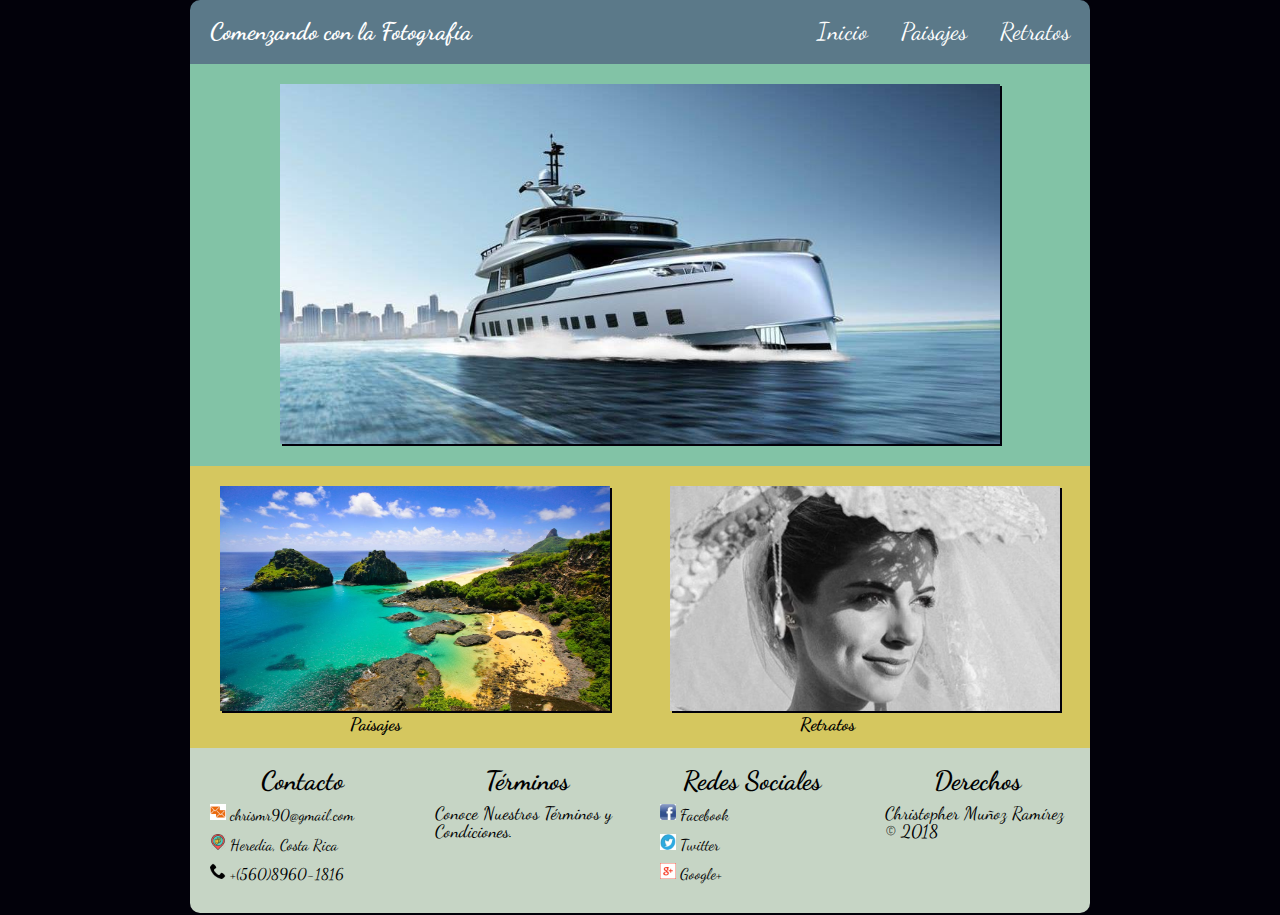
<file: CSS Y DISEÑO WEB RESPONSIVE_CHRISTOPHER_MUÑOZ/index.html>
<!DOCTYPE html>
<html lang="en">
<head>
	<meta charset="UTF-8">
	<meta name="description" content="Evaluacion Final CCS & Diseño Responsive">
	<meta name="viewport" content="width=device-width, user-scalable=no, initial-scale=1.0, maximum-scale=1.0, minimum-scale=1.0">
	<title>Comenzando con la Fotografía</title>
	<link href="https://fonts.googleapis.com/css?family=Dancing+Script:400,700" rel="stylesheet">
	<link rel="stylesheet" href="css/estilos.css">
	<link rel="stylesheet" href="css/responsive.css">
</head>
<body>
	<!-- CONTENEDOR ABSOLUTO -->
	<div id="contenido">

		<!-- HEADER -->
		<header id="cabecera">
		
			<!-- LOGO -->
			<div id="logo">
				<a href="index.html">
					<p>Comenzando con la Fotografía</p>
				</a>
			</div>

			<!-- MENU -->
			<nav>
				<ul>
					<li><a href="index.html">Inicio</a></li>
					<li><a href="paisajes.html">Paisajes</a></li>
					<li><a href="retratos.html">Retratos</a></li>
				</ul>
			<nav>
		</header>

		<!-- MAIN -->
		<section id="main">

			<!-- IMAGEN CENTRAL -->
			<section class="img-central">
				<figure>
					<figcaption>Imagen Central</figcaption>
					<img src="imgs/barco.jpg" alt="Imagen Central">
				</figure>
			</section>

			<!-- IMAGENES SECUNDARIAS (enlaces) -->
			<section class="imgs-secundarias">

				<!-- A GALERIA PAISAJES -->
				<figure>
					<a href="paisajes.html">
						<img src="imgs/playa.jpg" alt="Paisajes">
						<figcaption>Paisajes</figcaption>
					</a>
					
				</figure>

				<!-- A GALERIA RETRATOS -->
				<figure>
					<a href="retratos.html">
						<img src="imgs/retrato.jpg" alt="Retratos">
						<figcaption>Retratos</figcaption>
					</a>

				</figure>
			</section>
		</section>

		<!-- FOOTER -->
		<footer id="pie">

			<!-- CONTACTO -->
			<section id="contacto">

				<h3>Contacto</h3>

				<div class="correo">
					
					<a>
						<img src="imgs/icons/389-mail2.png" class="icon" alt="Correo">
					chrismr90@gmail.com
					</a>
				</div>

				<div class="direccion">
					
					<a>
						<img src="imgs/icons/073-location2.png" class="icon" alt="Direccion" target="_blank">
					Heredia, Costa Rica
					</a>
				</div>

				<div class="telefono">
					
					<a href="#">
						<img src="imgs/icons/067-phone.png" class="icon" alt="Telefono">
					+(560)8960-1816
					</a>
				</div>
			</section>

			<!-- TERMINOS -->
			<section id="terminos">
				<h3>Términos</h3>
				<p>Conoce Nuestros Términos y Condiciones.</p>
			</section>

			<!-- REDES SOCIALES -->
			<section id="redes-sociales">

				<h3>Redes Sociales</h3>
				
				<!-- FACEBOOK -->
				<div id="facebook">
					<a href="https://www.facebook.com/prifer90" target="_blank">
						<img src="imgs/icons/401-facebook.png" class="icon" alt="Facebook" >
					Facebook
					</a>
				</div>

				<!-- TWITTER -->
				<div id="twitter">
					<a href="https://twitter.com/Prifer90" target="_blank">
						<img src="imgs/icons/407-twitter.png" class="icon" alt="Twitter" >
					Twitter
					</a>
				</div>

				<!-- GOOGLE+ -->
				<div id="googleplus">
					<a href="https://plus.google.com/u/0/109019616257313562120" target="_blank">
						<img src="imgs/icons/396-google-plus.png" class="icon" alt="Google+" >
					Google+
					</a>
				</div>
			</section>

			<!-- DERECHOS -->
			<section id="derechos">
				<h3>Derechos</h3>
				<p>Christopher Muñoz Ramírez &copy; 2018</p>
			</section>
		</footer>
	</div>
</body>
</html>
</file>
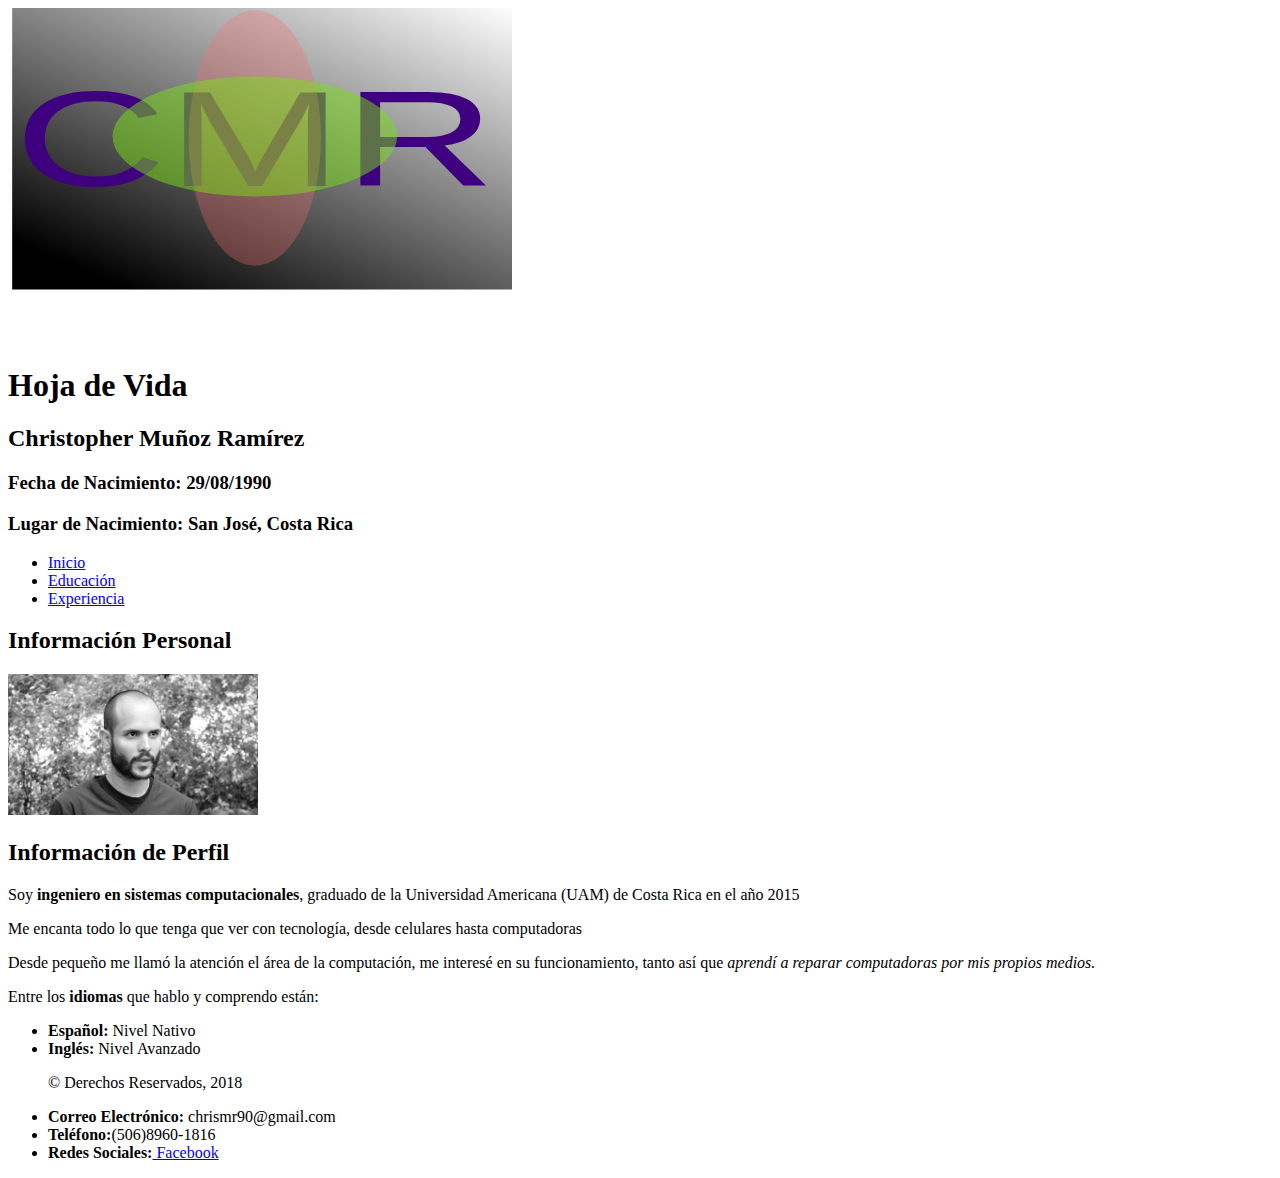
<file: Fundamentos de HTML_Christopher_Munoz/Inicio/index.html>
<!DOCTYPE html>
<html>
    <meta charset="utf-8">
	<meta name="viewport" content="width=device-width, user-scalable=no">
<head>
	<title>Hoja de Vida</title>
</head>
<body>

<svg width="1000px" viewbox="-5 0 1200 400" >

	<image width="600px" xlink:href="img/prueba.svg"></image>
	<h1>Hoja de Vida</h1>
	<h2>Christopher Muñoz Ramírez</h2>
	<h3>Fecha de Nacimiento: 29/08/1990</h3>
	<h3>Lugar de Nacimiento: San José, Costa Rica</h3>

	<ul>
		
<li><a href="index.html">Inicio</a></li>
<li><a href="html/educacion.html">Educación</a></li>
<li><a href="html/experiencia.html">Experiencia</a></li>
	</ul>

<h2>Información Personal</h2>

<img src="img/yo.png" alt="Christopher Muñoz Ramírez" title="Christopher Muñoz Ramírez" width="250px">

<h2>Información de Perfil</h2>

<p>Soy <strong>ingeniero en sistemas computacionales</strong>, graduado de la Universidad Americana (UAM) de Costa Rica en el año 2015</p>
<p>Me encanta todo lo que tenga que ver con tecnología, desde celulares hasta computadoras</p>
<p>Desde pequeño me llamó la atención el área de la computación, me interesé en su funcionamiento, tanto así que <em>aprendí a reparar computadoras por mis propios medios.</em> </p>

<p>Entre los <strong>idiomas</strong> que hablo y comprendo están:</p>

<ul>
	
	<li><strong>Español: </strong>Nivel Nativo</li>
	<li><strong>Inglés: </strong>Nivel Avanzado</li>


	<p>&copy; Derechos Reservados, 2018</p>
</ul>

<ul>
	<li><strong>Correo Electrónico:</strong> chrismr90@gmail.com</li>
    <li><strong>Teléfono:</strong>(506)8960-1816</li>
    <li><strong>Redes Sociales:</strong><a href="https://www.facebook.com/prifer90"> Facebook</a></li>


</ul>
</svg>
</body>
</html>
</file>
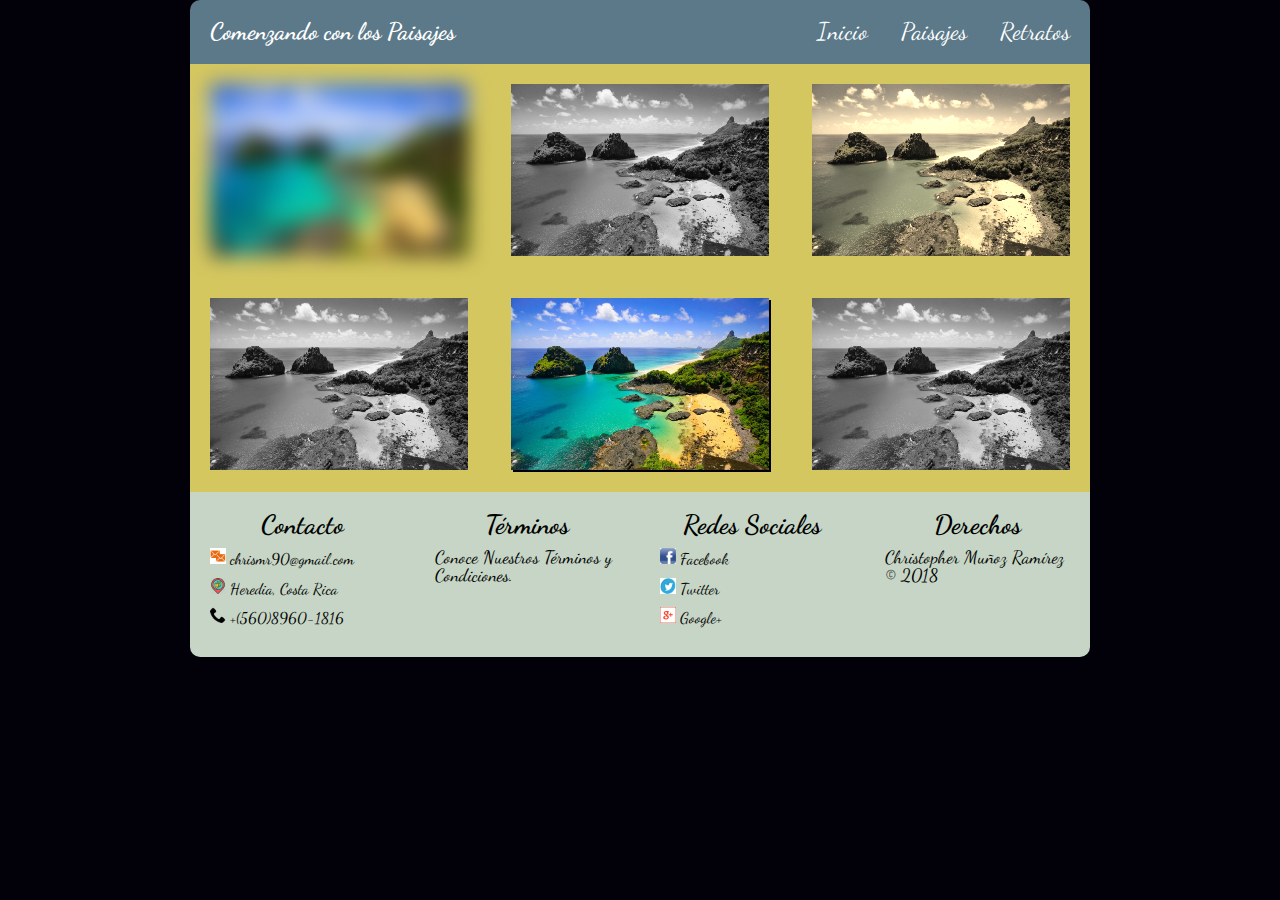
<file: CSS Y DISEÑO WEB RESPONSIVE_CHRISTOPHER_MUÑOZ/paisajes.html>
<!DOCTYPE html>
<html>
<head>
	<meta charset="UTF-8">
	<meta name="description" content="Evaluacion Final CCS & Diseño Responsive">
	<meta name="viewport" content="width=device-width, user-scalable=no, initial-scale=1.0, maximum-scale=1.0, minimum-scale=1.0">
	<title>Comenzando con los Paisajes</title>
	<link href="https://fonts.googleapis.com/css?family=Dancing+Script:400,700" rel="stylesheet">
	<link rel="stylesheet" href="css/estilos.css">
	<link rel="stylesheet" href="css/responsive.css">
</head>
<body>
	<!-- CONTENEDOR ABSOLUTO -->
	<div id="contenido">

		<!-- HEADER -->
		<header id="cabecera">

			<!-- LOGO -->
			<div id="logo">
				<a href="index.html">
					<p>Comenzando con los Paisajes</p>
				</a>
			</div>

			<!-- MENU -->
			<nav class="nav">
				<ul>
					<li><a href="index.html">Inicio</a></li>
					<li><a href="paisajes.html">Paisajes</a></li>
					<li><a href="retratos.html">Retratos</a></li>
				</ul>
			</nav>
		</header>

		<!-- MAIN -->
		<section id="main">
			<div class="imgs-container">
				<figure>
					<figcaption>Imagen 1</figcaption>
					<img src="imgs/playa.jpg" alt="Paisaje 1">
				</figure>

				<figure>
					<figcaption>Imagen 2</figcaption>
					<img src="imgs/playa.jpg" alt="Paisaje 2">
				</figure>

				<figure>
					<figcaption>Imagen 3</figcaption>
					<img src="imgs/playa.jpg" alt="Paisaje 3">
				</figure>

				<figure>
					<figcaption>Imagen 4</figcaption>
					<img src="imgs/playa.jpg" alt="Paisaje 4">
				</figure>

				<figure>
					<figcaption>Imagen 5</figcaption>
					<img src="imgs/playa.jpg" alt="Paisaje 5">
				</figure>

				<figure>
					<figcaption>Imagen 6</figcaption>
					<img src="imgs/playa.jpg" alt="Paisaje 6">
				</figure>
			</div>
		</section>

		<!-- FOOTER -->
		<footer id="pie">

			<!-- CONTACTO -->
			<section id="contacto">

				<h3>Contacto</h3>

				<div class="correo">
					
					<a>
						<img src="imgs/icons/389-mail2.png" class="icon" alt="Correo">
					chrismr90@gmail.com
					</a>
				</div>

				<div class="direccion">
					
					<a>
						<img src="imgs/icons/073-location2.png" class="icon" alt="Direccion" target="_blank">
					Heredia, Costa Rica
					</a>
				</div>

				<div class="telefono">
					
					<a href="#">
						<img src="imgs/icons/067-phone.png" class="icon" alt="Telefono">
					+(560)8960-1816
					</a>
				</div>
			</section>

			<!-- TERMINOS -->
			<section id="terminos">
				<h3>Términos</h3>
				<p>Conoce Nuestros Términos y Condiciones.</p>
			</section>

			<!-- REDES SOCIALES -->
			<section id="redes-sociales">

				<h3>Redes Sociales</h3>
				
				<!-- FACEBOOK -->
				<div id="facebook">
					<a href="https://www.facebook.com/prifer90" target="_blank">
						<img src="imgs/icons/401-facebook.png" class="icon" alt="Facebook" >
					Facebook
					</a>
				</div>

				<!-- TWITTER -->
				<div id="twitter">
					<a href="https://twitter.com/Prifer90" target="_blank">
						<img src="imgs/icons/407-twitter.png" class="icon" alt="Twitter" >
					Twitter
					</a>
				</div>

				<!-- GOOGLE+ -->
				<div id="googleplus">
					<a href="https://plus.google.com/u/0/109019616257313562120" target="_blank">
						<img src="imgs/icons/396-google-plus.png" class="icon" alt="Google+" >
					Google+
					</a>
				</div>
			</section>

			<!-- DERECHOS -->
			<section id="derechos">
				<h3>Derechos</h3>
				<p>Christopher Muñoz Ramírez &copy; 2018</p>
			</section>
		</footer>
	</div>
</body>
</html>
</file>
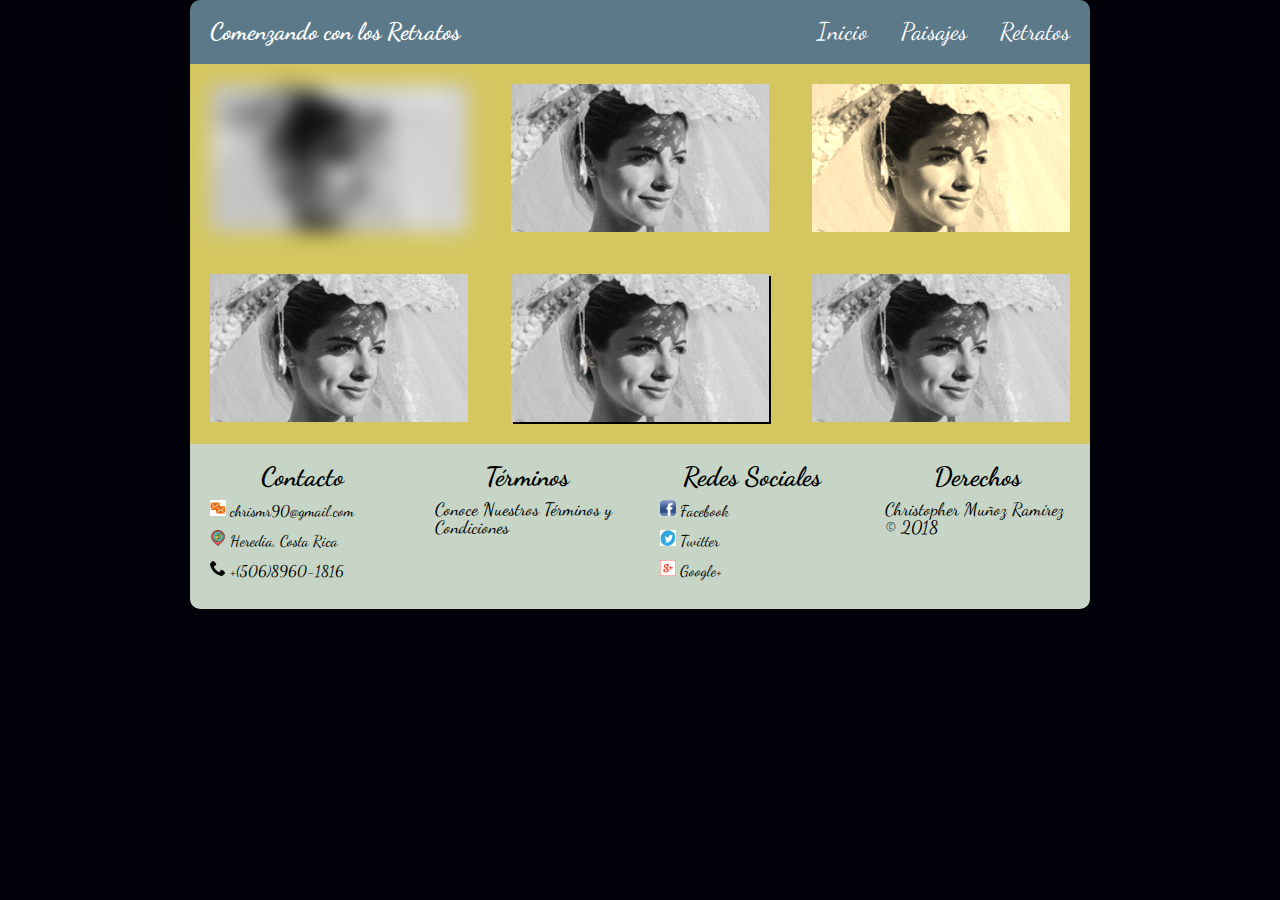
<file: CSS Y DISEÑO WEB RESPONSIVE_CHRISTOPHER_MUÑOZ/retratos.html>
<!DOCTYPE html>
<html>
<head>
	<meta charset="UTF-8">
	<meta name="description" content="Evaluacion Final CCS & Diseño Responsive">
	<meta name="viewport" content="width=device-width, user-scalable=no, initial-scale=1.0, maximum-scale=1.0, minimum-scale=1.0">
	<title>Comenzando con los Retratos</title>
	<link href="https://fonts.googleapis.com/css?family=Dancing+Script:400,700" rel="stylesheet">
	<link rel="stylesheet" href="css/estilos.css">
	<link rel="stylesheet" href="css/responsive.css">
</head>
<body>
	<!-- CONTENEDOR ABSOLUTO -->
	<div id="contenido">

		<!-- HEADER -->
		<header id="cabecera">

			<!-- LOGO -->
			<div id="logo">
				<a href="index.html">
					<p>Comenzando con los Retratos</p>
				</a>
			</div>

			<!-- MENU -->
			<nav class="nav">
				<ul>
					<li><a href="index.html">Inicio</a></li>
					<li><a href="paisajes.html">Paisajes</a></li>
					<li><a href="retratos.html">Retratos</a></li>
				</ul>
			</nav>
		</header>

		<!-- MAIN -->
		<section id="main">
			<div class="imgs-container">
				<figure>
					<figcaption>Imagen 1</figcaption>
					<img src="imgs/retrato.jpg" alt="Retrato 1" class="imagen1">
				</figure>

				<figure>
					<figcaption>Imagen 2</figcaption>
					<img src="imgs/retrato.jpg" alt="Retrato 2" class="imagen2">
				</figure>

				<figure>
					<figcaption>Imagen 3</figcaption>
					<img src="imgs/retrato.jpg" alt="Retrato 3" class="imagen3">
				</figure>

				<figure>
					<figcaption>Imagen 4</figcaption>
					<img src="imgs/retrato.jpg" alt="Retrato 4" class="imagen4">
				</figure>

				<figure>
					<figcaption>Imagen 5</figcaption>
					<img src="imgs/retrato.jpg" alt="Retrato 5" class="imagen5">
				</figure>

				<figure>
					<figcaption>Imagen 6</figcaption>
					<img src="imgs/retrato.jpg" alt="Retrato 6" class="imagen6">
				</figure>
			</div>
		</section>

		<!-- FOOTER -->
		<footer id="pie">

			<!-- CONTACTO -->
			<section id="contacto">

				<h3>Contacto</h3>

				<div class="correo">
					
					<a>
						<img src="imgs/icons/389-mail2.png" class="icon" alt="Correo">
					chrismr90@gmail.com
					</a>
				</div>

				<div class="direccion">
					
					<a>
						<img src="imgs/icons/073-location2.png" class="icon" alt="Direccion" target="_blank">
					Heredia, Costa Rica
					</a>
				</div>

				<div class="telefono">
					
					<a>
						<img src="imgs/icons/067-phone.png" class="icon" alt="Telefono">
					+(506)8960-1816
					</a>
				</div>
			</section>

			<!-- TERMINOS -->
			<section id="terminos">
				<h3>Términos</h3>
				<p>Conoce Nuestros Términos y Condiciones</p>
			</section>

			<!-- REDES SOCIALES -->
			<section id="redes-sociales">

				<h3>Redes Sociales</h3>
				
				<!-- FACEBOOK -->
				<div id="facebook">
					<a href="https://www.facebook.com/prifer90" target="_blank">
						<img src="imgs/icons/401-facebook.png" class="icon" alt="Facebook" >
					Facebook
					</a>
				</div>

				<!-- TWITTER -->
				<div id="twitter">
					<a href="https://twitter.com/Prifer90" target="_blank">
						<img src="imgs/icons/407-twitter.png" class="icon" alt="Twitter" >
					Twitter
					</a>
				</div>

				<!-- GOOGLE+ -->
				<div id="googleplus">
					<a href="https://plus.google.com/u/0/109019616257313562120" target="_blank">
						<img src="imgs/icons/396-google-plus.png" class="icon" alt="Google+" >
					Google+
					</a>
				</div>
			</section>

			<!-- DERECHOS -->
			<section id="derechos">
				<h3>Derechos</h3>
				<p>Christopher Muñoz Ramírez &copy; 2018</p>
			</section>
		</footer>
	</div>
</body>
</html>
</file>
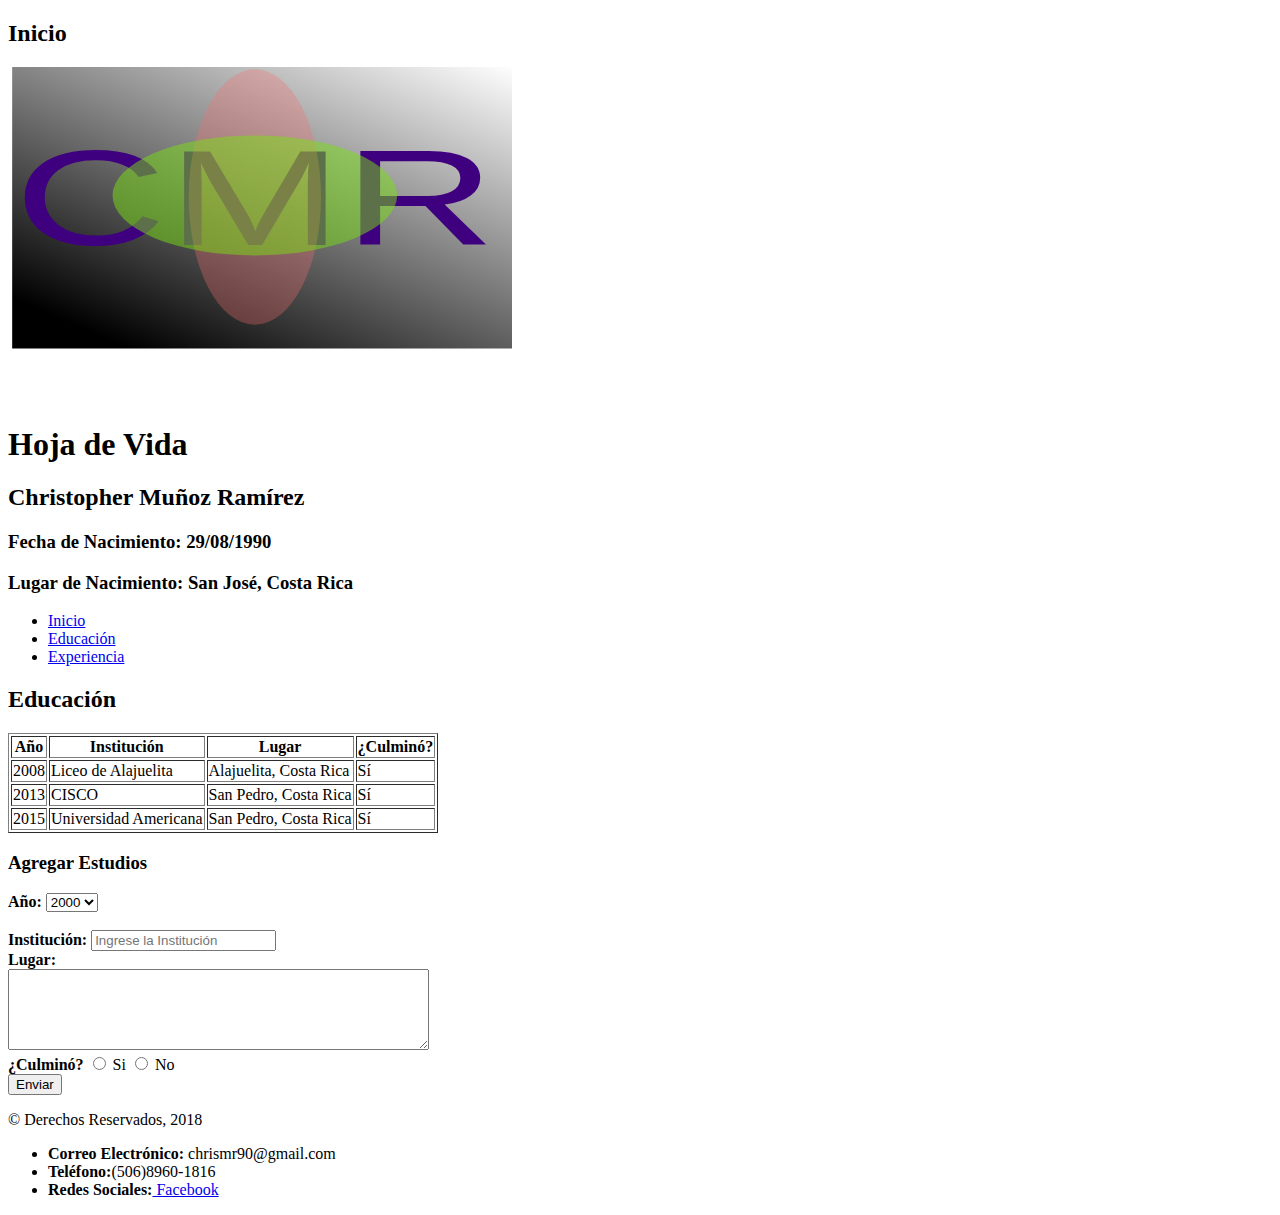
<file: Fundamentos de HTML_Christopher_Munoz/Inicio/html/educacion.html>
<!DOCTYPE html>
<html>
    <meta charset="utf-8">
	<meta name="viewport" content="width=device-width, user-scalable=no">
<head>
	<title>Educación</title>
</head>
<body>
     <h2 id="inicio">Inicio</h2>
	<svg width="1000px" viewbox="-5 0 1200 400" >

	<image width="600px" xlink:href="img/prueba.svg"></image>
	<h1>Hoja de Vida</h1>
	<h2>Christopher Muñoz Ramírez</h2>
	<h3>Fecha de Nacimiento: 29/08/1990</h3>
	<h3>Lugar de Nacimiento: San José, Costa Rica</h3>

	<ul>
		
<li><a href="../index.html">Inicio</a></li>
<li><a href="educacion.html">Educación</a></li>
<li><a href="experiencia.html">Experiencia</a></li>
	</ul>

	<h2>Educación</h2>

	<table border="1">
  	<thead>
  		<tr>
  		<th>Año</th>
  		<th>Institución</th>
  		<th>Lugar</th>
  		<th>¿Culminó?</th>
  	</tr>
    </thead>
  	<tbody>
  		<tr>
    	<td>2008</td>
    	<td>Liceo de Alajuelita</td>
    	<td>Alajuelita, Costa Rica</td>
    	<td>Sí</td>
    </tr>

    <tr>
    	<td>2013</td>
    	<td valign="middle">CISCO</td>
    	<td>San Pedro, Costa Rica</td>
    	<td>Sí</td>
    </tr>

    <tr>
    	<td>2015</td>
    	<td>Universidad Americana</td>
    	<td>San Pedro, Costa Rica</td>
    	<td>Sí</td>
    </tr>
  	</tbody>
</table>

<h3>Agregar Estudios</h3>

<label for="Año"><strong>Año:</strong></label>
   		<select name="Año">
   			<option value="1">2000</option>
   			<option value="2">2001</option>
   			<option value="1">2002</option>
   			<option value="3">2003</option>
   			<option value="4">2004</option>
   			<option value="5">2005</option>
   			<option value="6">2006</option>
   			<option value="7">2007</option>
   			<option value="8">2008</option>
   			<option value="9">2009</option>
   			<option value="10">2010</option>
   			<option value="11">2011</option>
   			<option value="12">2012</option>
   			<option value="13">2013</option>
   			<option value="14">2014</option>
   			<option value="15">2015</option>
   			<option value="16">2016</option>
   			<option value="17">2017</option>
   			<option value="18">2018</option>
        </select>

        <br>
        <br>

        <label for="Inst"><strong>Institución:</strong></label>
   		<input id="Inst" type="text" placeholder="Ingrese la Institución" required>
        <br>
        <label><strong>Lugar: </strong></label>
        <br>
   		<textarea name="lugar" rows="5" cols="50"></textarea>

   		<br>

   		<label><strong>¿Culminó?</strong></label>
   		
   			<input type="radio" name="culmina" value="si"> Si
   			<input type="radio" name="culmina" value="no"> No
<br>
   			<input type="submit" value="Enviar">
   		
   		<p>&copy; Derechos Reservados, 2018</p>
</ul>

<ul>
	<li><strong>Correo Electrónico:</strong> chrismr90@gmail.com</li>
    <li><strong>Teléfono:</strong>(506)8960-1816</li>
    <li><strong>Redes Sociales:</strong><a href="https://www.facebook.com/prifer90"> Facebook</a></li>


</ul>
</svg>

</body>
</html>
</file>
<file: CSS Y DISEÑO WEB RESPONSIVE_CHRISTOPHER_MUÑOZ/css/estilos.css>
/* GENERAL */

* {
    font-family: 'Dancing Script', cursive;
    font-size: 12px;
    margin: 0;
    padding: 0;
}

body {
    background-color: #02010A;
    line-height: 1;
}

figcaption {
    display: none;
}

p {
    font-size: 1.5rem;
}

a {
    background: transparent;
    color: #000;
    font-size: 1.3rem;
    text-decoration: none;
    vertical-align: baseline;
}

a:hover, figcaption:hover {
    text-decoration: underline;
}

nav, ul {
    list-style: none;
}

blockquote, q {
    quotes: none;
}

blockquote:before, blockquote:after, q:before, q:after {
    content: '';
    content: none;
}

img {
    -webkit-filter: drop-shadow(2px 2px #02010A);
    filter: drop-shadow(2px 2px #02010A);
    width: 100%;
}

ins {
    background-color: #ff9;
    color: #000;
    text-decoration: none;
}

mark {
    background-color: #ff9;
    color: #000;
    font-style: italic;
    font-weight: 700;
}

del {
    text-decoration: line-through;
}

abbr[title], dfn[title] {
    border-bottom: 1px dotted;
    cursor: help;
}

table {
    border-collapse: collapse;
    border-spacing: 0;
}

hr {
    border-top: 1px solid #cccccc;
    border: 0;
    display: block;
    height: 1px;
    margin: 1em 0;
    padding: 0;
}

input, select {
    vertical-align: middle;
}

.icon {
    -webkit-filter: initial;
    filter: initial;
    width: 16px;
}

#contenido {
    -moz-animation: contenido 1.5s;
    -o-animation: contenido 1.5s;
    -webkit-animation: contenido 1.5s;
    animation: contenido 1.5s;
    margin: 0 auto;
    max-width: 900px;
    overflow: hidden;
}

@-webkit-keyframes contenido {
    0% {
        margin-top: 150%;
    }
    60% {
        margin-top: -5%;
    }
    100% {
        margin-top: 0%;
    }
}

@keyframes contenido {
    0% {
        margin-top: 150%;
    }
    60% {
        margin-top: -5%;
    }
    100% {
        margin-top: 0%;
    }
}


/* HEADER */

header {
    background-color: #5B7989;
    border-radius: 10px 10px 0px 0px;
    overflow: hidden;
    padding: 20px 20px;
}

header #logo {
    float: left;
    text-shadow: 2px #02010A;
    width: 40%;
}

header #logo a {
    text-decoration: none;
}

header #logo p {
    color: #fff;
    font-size: 2rem;
    font-weight: 700;
}

header nav {
    float: right;
    width: 60%;
}

header nav ul {
    float: right;
}

header nav ul li {
    display: inline-block;
    margin-left: 30px;
}

header nav ul li a {
    color: #fff;
    font-size: 2rem;
}

header nav ul li a:hover, header nav ul li a:active {
    text-decoration: underline;
}


/* MAIN */

#main {
    background-color: #D5C75F;
    overflow: hidden;
}




#main .img-central {
    background-color: #82C3A6;
    text-align: center;
}

#main .img-central figure img {
    margin: 20px 0px;
    width: 80%;
}


/*  IMAGEN SECUNDARIA  */

#main .imgs-secundarias {
    background-color: #D5C75F;
    display: flex;
    flex-direction: row;
    flex-wrap: nowrap;
    padding-bottom: 10px;
}

#main .imgs-secundarias figure {
    margin: 20px 30px -30px 30px;
    width: 50%;
}

#main .imgs-secundarias figure img {
    height: 80%;
}

#main .imgs-secundarias figure:nth-child(1) img {
    transform: rotate(0deg);
    transition-duration: 1s;
}

#main .imgs-secundarias figure:nth-child(1) img:hover {
    -ms-transform: rotate(10deg);
    -webkit-transform: rotate(10deg);
    transform: rotate(10deg);
    transition-duration: 1s;
    -webkit-filter: drop-shadow(2px 2px#82C3A6);
    filter: drop-shadow(2px 2px #82C3A6);
}

#main .imgs-secundarias figure:nth-child(2) img:hover {
    -ms-transform: translate(20px, -5px);
    -webkit-transform: translate(20px, -5px);
    transform: translate(20px, -5px);
    -webkit-filter: drop-shadow(2px 2px#82C3A6);
    filter: drop-shadow(2px 2px #82C3A6);
}

#main .imgs-secundarias figure figcaption {
    display: block;
    font-size: 1.5rem;
    font-weight: 700;
    margin: auto;
    width: 130px;
}


/*  -PAISAJES & RETRATOS-   */

#main .imgs-container figure {
    box-sizing: border-box;
    display: inline-block;
    padding: 20px;
    width: 33.1%;
}

#main .imgs-container figure:nth-child(1) img {
    -webkit-filter: blur(10px);
    filter: blur(10px);
}

#main .imgs-container figure:nth-child(3) img {
    -webkit-filter: sepia(90%);
    filter: sepia(90%);
}

#main .imgs-container figure:nth-child(even) img {
    -webkit-filter: grayscale(100%);
    filter: grayscale(100%);
}


/*  FOOTER */

footer {
    background-color: #C6D5C5;
    border-radius: 0px 0px 10px 10px;
    display: inline-block;
    width: 100%;
}

footer section {
    float: left;
    padding: 2.2%;
    text-align: left;
    width: 20.6%;
}

footer section h3 {
    font-size: 2.2rem;
    margin-bottom: 10px;
    text-align: center;
}

footer section div {
    margin-bottom: 10px;
}
</file>
<file: CSS Y DISEÑO WEB RESPONSIVE_CHRISTOPHER_MUÑOZ/css/responsive.css>
/* Menos de 900px */

@media (max-width: 899px) {
    #contenido {
        width: 100%;
    }
    header {
        text-align: center;
    }
    header #logo {
        width: 100%;
    }
    header #logo p {
        font-size: 3.5rem;
    }
    header nav {
        width: 100%;
    }
    header nav ul {
        margin-top: 30px;
        width: 100%;
    }
    header nav ul li a {
        font-size: 2.08rem;
    }
    #main .imgs-secundarias {
        display: block;
        text-align: center;
        width: 100%;
    }
    #main .imgs-secundarias figure {
        margin-bottom: 5%;
        margin-left: 10%;
        margin-top: 10%;
        width: 80%;
    }
    #main .imgs-secundarias figure figcaption {
        font-size: 2rem;
        margin-top: 5%;
        width: 300px;
    }
    #main .imgs-container figure {
        display: block;
        width: 100%;
    }
    footer {
        text-align: left;
    }
    footer section {
        margin-bottom: 5%;
        margin-left: 10%;
        margin-top: 5%;
        width: 80%;
    }
    footer section h3 {
        text-align: left;
    }
    footer section div {
        margin-top: 5%;
    }
    footer section div a {
        font-size: 1.5rem;
    }
}
</file>
